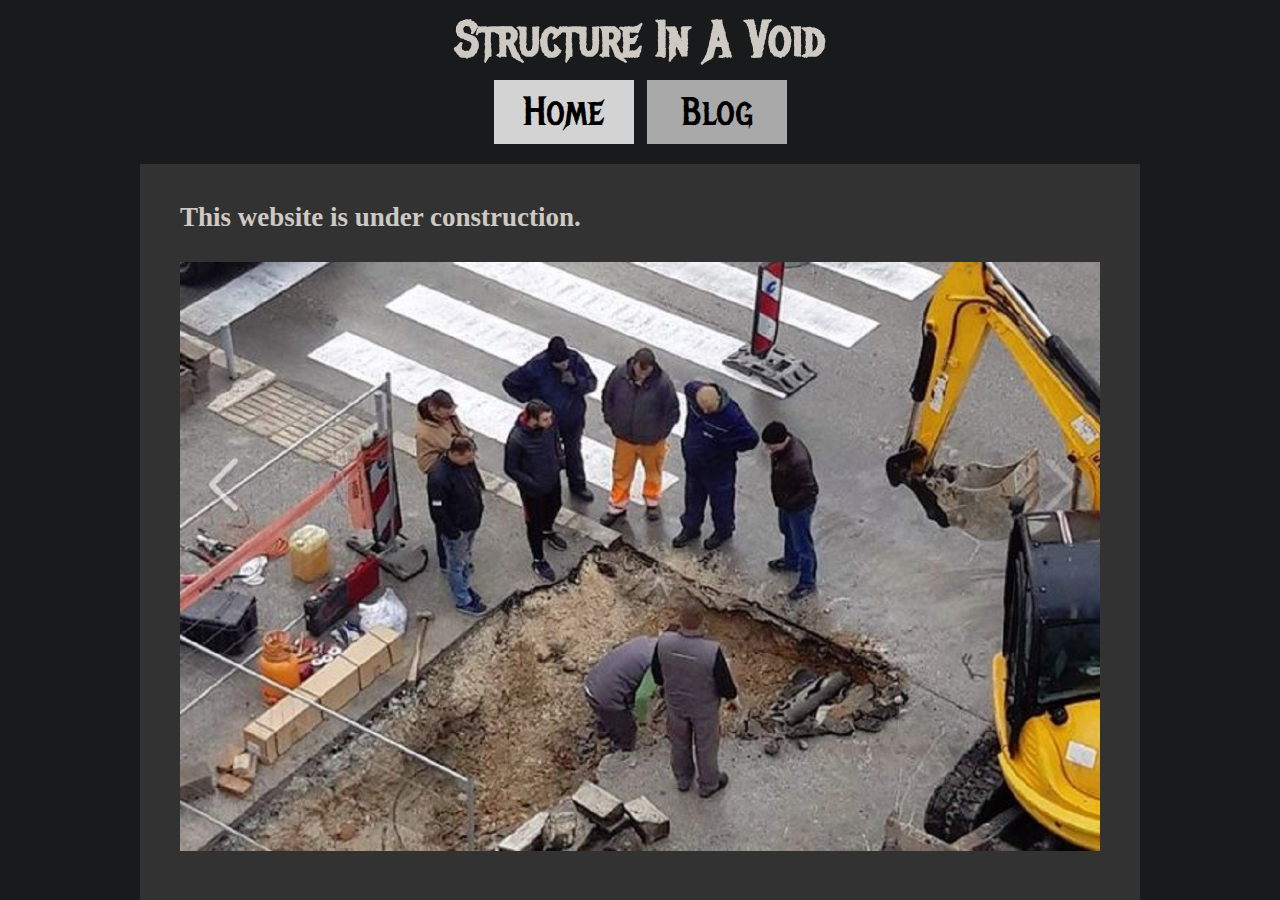
<file: index.html>
<!DOCTYPE html>
<html>
    <head>
        <title>Structure In A Void</title>
        <link rel="stylesheet" href="./style.css">
        <link rel="shortcut icon" href="./favicon.ico">
    </head>
    <body>
        <div class="center">
            <h1>Structure In A Void</h1>
        </div>
        <div class="navigation" class="center">
            <ul>
                <li><a class="active" href="#">Home</a></li>
                <li><a href="./blog/">Blog</a></li>
            </ul>
        </div>
        <div class="content">
            <h2>This website is under construction.</h2>
            <img class="picture" loading="lazy" src="./under-construction.jpeg"/>
        </div>
    </body>
</html>
</file>
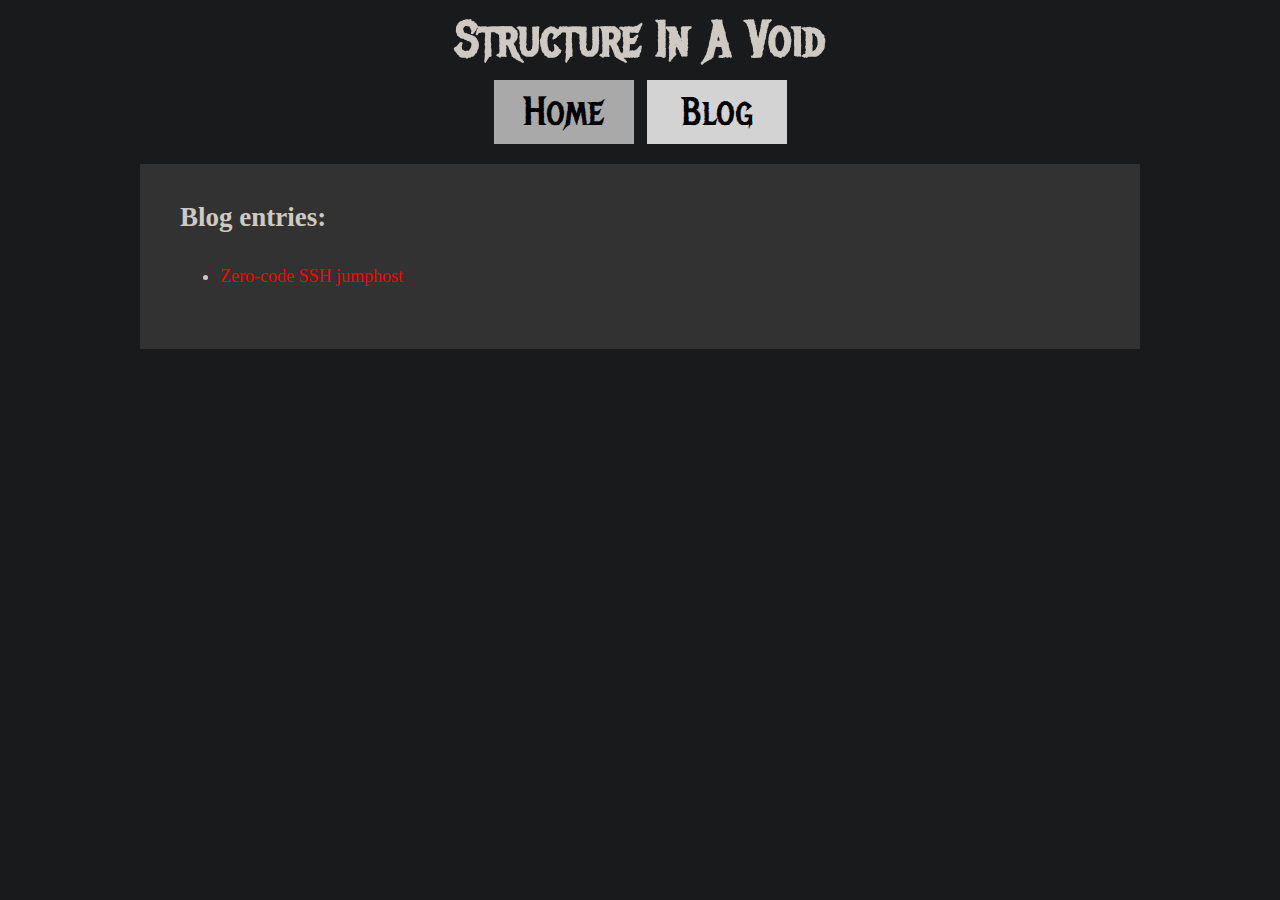
<file: blog/index.html>
<!DOCTYPE html>
<html>

<head>
    <title>Structure In A Void</title>
    <link rel="stylesheet" href="../style.css">
    <link rel="shortcut icon" href="../favicon.ico">
</head>

<body>
    <div class="center">
        <h1>Structure In A Void</h1>
    </div>
    <div class="navigation">
        <ul>
            <li><a href="../index.html">Home</a></li>
            <li><a class="active" href="#">Blog</a></li>
        </ul>
    </div>
    <div class="content">
        <h2>Blog entries:</h2>
        <ul>
            <!-- <li><a href="entries/01_oop_c.html">Object Oriented Programming in C</a></li> -->
            <li><a href="entries/zero_code_ssh_jumphost.html">Zero-code SSH jumphost</a></li>
        </ul>
    </div>
</body>

</html>
</file>
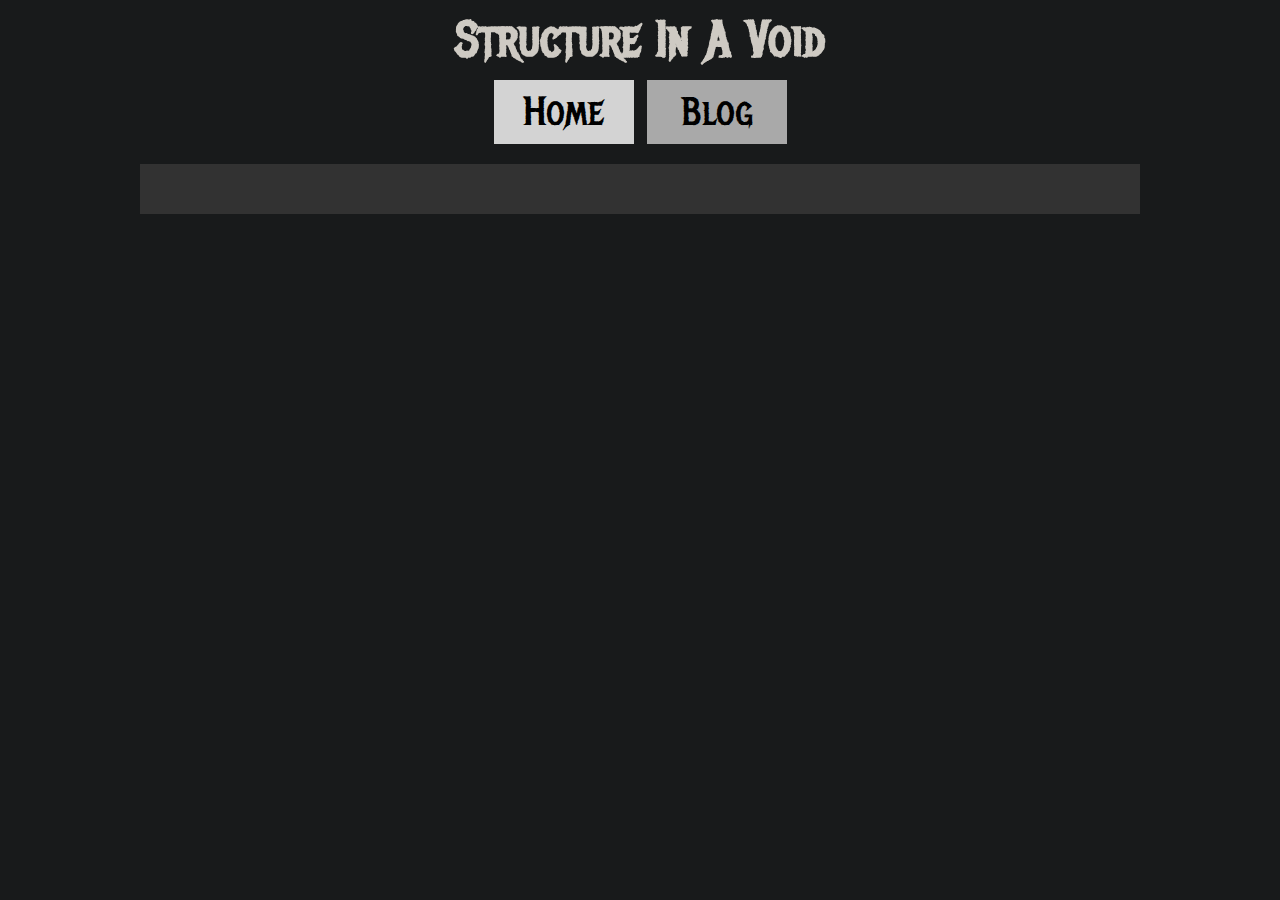
<file: template.html>
<!DOCTYPE html>
<html>
    <head>
        <title>Structure In A Void</title>
        <link rel="stylesheet" href="style.css">
        <link rel="shortcut icon" href="favicon.ico">
    </head>
    <body>
        <div class="center">
            <h1>Structure In A Void</h1>
        </div>
        <div class="navigation" class="center">
            <ul>
                <li><a class="active" href="index.html">Home</a></li>
                <li><a href="#">Blog</a></li>
            </ul> 
        </div>
        <div class="content">
        </div>
    </body>
</html>
</file>
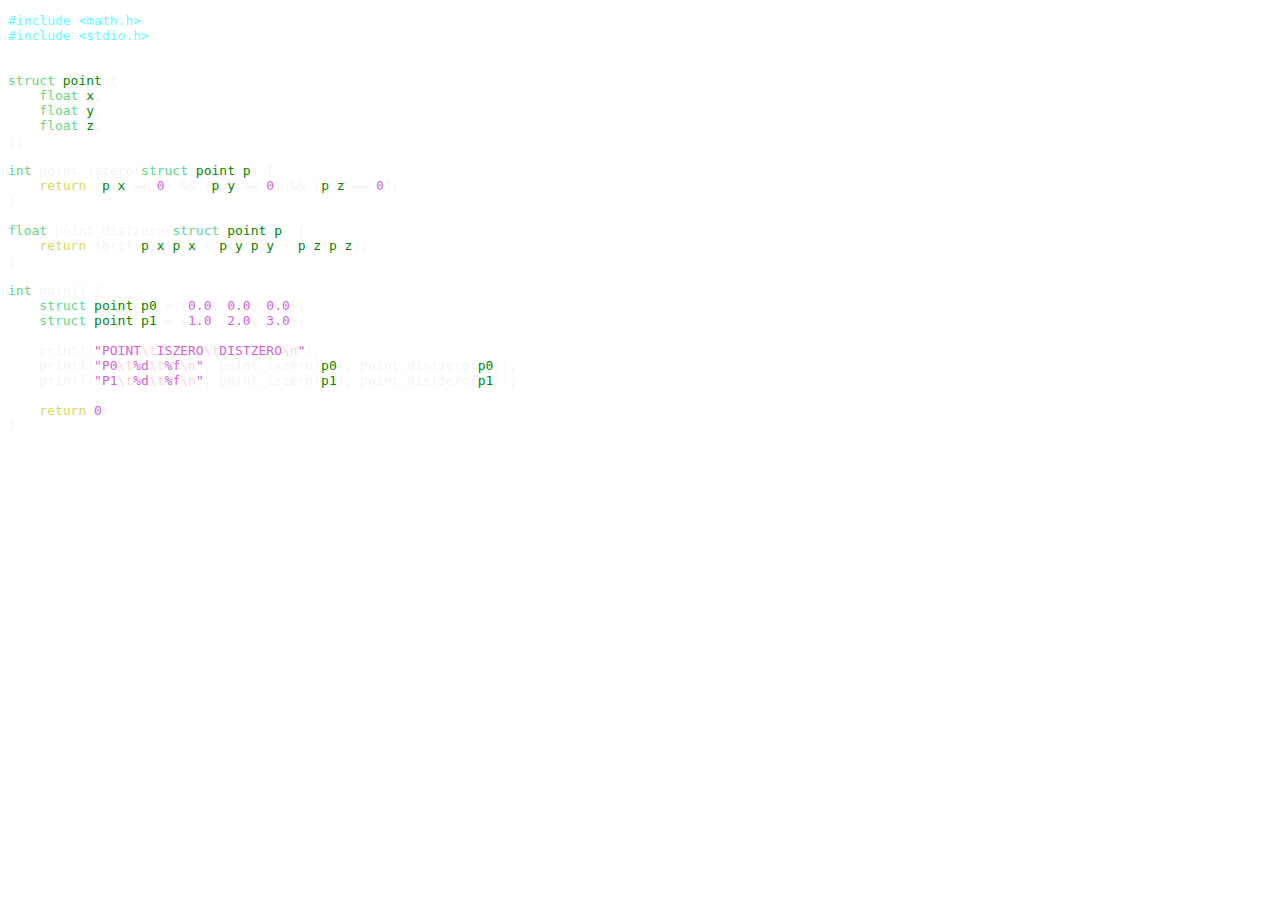
<file: src/encapsulation.html>
<?xml version="1.0" encoding="UTF-8" ?>
<!DOCTYPE html PUBLIC "-//W3C//DTD XHTML 1.0 Strict//EN" "http://www.w3.org/TR/xhtml1/DTD/xhtml1-strict.dtd">
<!-- This file was created with the aha Ansi HTML Adapter. https://github.com/theZiz/aha -->
<html xmlns="http://www.w3.org/1999/xhtml">
<head>
<meta http-equiv="Content-Type" content="application/xml+xhtml; charset=UTF-8" />
<title>stdin</title>
</head>
<body>
<pre>
<span style="color: rgb(0,135,0);"></span><span style="color: rgb(95,255,255);">#include &lt;math.h&gt;</span>
<span style="color: rgb(0,135,0);"></span><span style="color: rgb(95,255,255);">#include &lt;stdio.h&gt;</span>
<span style="color: rgb(0,135,0);"></span>
<span style="color: rgb(0,135,0);"></span>
<span style="color: rgb(0,135,0);"></span><span style="color: rgb(95,215,135);">struct</span> <span style="color: rgb(0,135,0);">point</span> <span style="filter: contrast(70%) brightness(190%);color:gray;">{</span>
<span style="color: rgb(0,135,0);"></span>    <span style="color: rgb(95,215,135);">float</span> <span style="color: rgb(0,135,0);">x</span><span style="filter: contrast(70%) brightness(190%);color:gray;">;</span>
<span style="color: rgb(0,135,0);"></span>    <span style="color: rgb(95,215,135);">float</span> <span style="color: rgb(0,135,0);">y</span><span style="filter: contrast(70%) brightness(190%);color:gray;">;</span>
<span style="color: rgb(0,135,0);"></span>    <span style="color: rgb(95,215,135);">float</span> <span style="color: rgb(0,135,0);">z</span><span style="filter: contrast(70%) brightness(190%);color:gray;">;</span>
<span style="color: rgb(0,135,0);"></span><span style="filter: contrast(70%) brightness(190%);color:gray;">};</span>
<span style="color: rgb(0,135,0);"></span>
<span style="color: rgb(0,135,0);"></span><span style="color: rgb(95,215,135);">int</span> <span style="color: rgb(0,135,0);"></span><span style="filter: contrast(70%) brightness(190%);color:gray;">point_iszero</span><span style="color: rgb(0,135,0);"></span><span style="filter: contrast(70%) brightness(190%);color:gray;">(</span><span style="color: rgb(0,135,0);"></span><span style="color: rgb(95,215,135);">struct</span> <span style="color: rgb(0,135,0);">point p</span><span style="filter: contrast(70%) brightness(190%);color:gray;">) {</span>
<span style="color: rgb(0,135,0);"></span>    <span style="color: rgb(215,215,95);">return</span> <span style="color: rgb(0,135,0);"></span><span style="filter: contrast(70%) brightness(190%);color:gray;">(</span><span style="color: rgb(0,135,0);">p</span><span style="filter: contrast(70%) brightness(190%);color:gray;">.</span><span style="color: rgb(0,135,0);">x</span> <span style="filter: contrast(70%) brightness(190%);color:gray;">==</span> <span style="color: rgb(0,135,0);"></span><span style="color: rgb(215,95,215);">0</span><span style="color: rgb(0,135,0);"></span><span style="filter: contrast(70%) brightness(190%);color:gray;">) &amp;&amp; (</span><span style="color: rgb(0,135,0);">p</span><span style="filter: contrast(70%) brightness(190%);color:gray;">.</span><span style="color: rgb(0,135,0);">y</span> <span style="filter: contrast(70%) brightness(190%);color:gray;">==</span> <span style="color: rgb(0,135,0);"></span><span style="color: rgb(215,95,215);">0</span><span style="color: rgb(0,135,0);"></span><span style="filter: contrast(70%) brightness(190%);color:gray;">) &amp;&amp; (</span><span style="color: rgb(0,135,0);">p</span><span style="filter: contrast(70%) brightness(190%);color:gray;">.</span><span style="color: rgb(0,135,0);">z</span> <span style="filter: contrast(70%) brightness(190%);color:gray;">==</span> <span style="color: rgb(0,135,0);"></span><span style="color: rgb(215,95,215);">0</span><span style="color: rgb(0,135,0);"></span><span style="filter: contrast(70%) brightness(190%);color:gray;">);</span>
<span style="color: rgb(0,135,0);"></span><span style="filter: contrast(70%) brightness(190%);color:gray;">}</span>
<span style="color: rgb(0,135,0);"></span>
<span style="color: rgb(0,135,0);"></span><span style="color: rgb(95,215,135);">float</span> <span style="color: rgb(0,135,0);"></span><span style="filter: contrast(70%) brightness(190%);color:gray;">point_distzero</span><span style="color: rgb(0,135,0);"></span><span style="filter: contrast(70%) brightness(190%);color:gray;">(</span><span style="color: rgb(0,135,0);"></span><span style="color: rgb(95,215,135);">struct</span> <span style="color: rgb(0,135,0);">point p</span><span style="filter: contrast(70%) brightness(190%);color:gray;">) {</span>
<span style="color: rgb(0,135,0);"></span>    <span style="color: rgb(215,215,95);">return</span> <span style="color: rgb(0,135,0);"></span><span style="filter: contrast(70%) brightness(190%);color:gray;">sqrtf</span><span style="color: rgb(0,135,0);"></span><span style="filter: contrast(70%) brightness(190%);color:gray;">(</span><span style="color: rgb(0,135,0);">p</span><span style="filter: contrast(70%) brightness(190%);color:gray;">.</span><span style="color: rgb(0,135,0);">x</span><span style="filter: contrast(70%) brightness(190%);color:gray;">*</span><span style="color: rgb(0,135,0);">p</span><span style="filter: contrast(70%) brightness(190%);color:gray;">.</span><span style="color: rgb(0,135,0);">x</span> <span style="filter: contrast(70%) brightness(190%);color:gray;">+</span> <span style="color: rgb(0,135,0);">p</span><span style="filter: contrast(70%) brightness(190%);color:gray;">.</span><span style="color: rgb(0,135,0);">y</span><span style="filter: contrast(70%) brightness(190%);color:gray;">*</span><span style="color: rgb(0,135,0);">p</span><span style="filter: contrast(70%) brightness(190%);color:gray;">.</span><span style="color: rgb(0,135,0);">y</span> <span style="filter: contrast(70%) brightness(190%);color:gray;">+</span> <span style="color: rgb(0,135,0);">p</span><span style="filter: contrast(70%) brightness(190%);color:gray;">.</span><span style="color: rgb(0,135,0);">z</span><span style="filter: contrast(70%) brightness(190%);color:gray;">*</span><span style="color: rgb(0,135,0);">p</span><span style="filter: contrast(70%) brightness(190%);color:gray;">.</span><span style="color: rgb(0,135,0);">z</span><span style="filter: contrast(70%) brightness(190%);color:gray;">);</span>
<span style="color: rgb(0,135,0);"></span><span style="filter: contrast(70%) brightness(190%);color:gray;">}</span>
<span style="color: rgb(0,135,0);"></span>
<span style="color: rgb(0,135,0);"></span><span style="color: rgb(95,215,135);">int</span> <span style="color: rgb(0,135,0);"></span><span style="filter: contrast(70%) brightness(190%);color:gray;">main</span><span style="color: rgb(0,135,0);"></span><span style="filter: contrast(70%) brightness(190%);color:gray;">() {</span>
<span style="color: rgb(0,135,0);"></span>    <span style="color: rgb(95,215,135);">struct</span> <span style="color: rgb(0,135,0);">point p0</span> <span style="filter: contrast(70%) brightness(190%);color:gray;">= {</span><span style="color: rgb(0,135,0);"></span><span style="color: rgb(215,95,215);">0.0</span><span style="color: rgb(0,135,0);"></span><span style="filter: contrast(70%) brightness(190%);color:gray;">,</span> <span style="color: rgb(0,135,0);"></span><span style="color: rgb(215,95,215);">0.0</span><span style="color: rgb(0,135,0);"></span><span style="filter: contrast(70%) brightness(190%);color:gray;">,</span> <span style="color: rgb(0,135,0);"></span><span style="color: rgb(215,95,215);">0.0</span><span style="color: rgb(0,135,0);"></span><span style="filter: contrast(70%) brightness(190%);color:gray;">};</span>
<span style="color: rgb(0,135,0);"></span>    <span style="color: rgb(95,215,135);">struct</span> <span style="color: rgb(0,135,0);">point p1</span> <span style="filter: contrast(70%) brightness(190%);color:gray;">= {</span><span style="color: rgb(0,135,0);"></span><span style="color: rgb(215,95,215);">1.0</span><span style="color: rgb(0,135,0);"></span><span style="filter: contrast(70%) brightness(190%);color:gray;">,</span> <span style="color: rgb(0,135,0);"></span><span style="color: rgb(215,95,215);">2.0</span><span style="color: rgb(0,135,0);"></span><span style="filter: contrast(70%) brightness(190%);color:gray;">,</span> <span style="color: rgb(0,135,0);"></span><span style="color: rgb(215,95,215);">3.0</span><span style="color: rgb(0,135,0);"></span><span style="filter: contrast(70%) brightness(190%);color:gray;">};</span>
<span style="color: rgb(0,135,0);"></span>
<span style="color: rgb(0,135,0);"></span>    <span style="filter: contrast(70%) brightness(190%);color:gray;">printf</span><span style="color: rgb(0,135,0);"></span><span style="filter: contrast(70%) brightness(190%);color:gray;">(</span><span style="color: rgb(0,135,0);"></span><span style="color: rgb(215,95,215);">&quot;POINT</span><span style="color: rgb(255,215,215);">\t</span><span style="color: rgb(215,95,215);">ISZERO</span><span style="color: rgb(255,215,215);">\t</span><span style="color: rgb(215,95,215);">DISTZERO</span><span style="color: rgb(255,215,215);">\n</span><span style="color: rgb(215,95,215);">&quot;</span><span style="color: rgb(0,135,0);"></span><span style="filter: contrast(70%) brightness(190%);color:gray;">);</span>
<span style="color: rgb(0,135,0);"></span>    <span style="filter: contrast(70%) brightness(190%);color:gray;">printf</span><span style="color: rgb(0,135,0);"></span><span style="filter: contrast(70%) brightness(190%);color:gray;">(</span><span style="color: rgb(0,135,0);"></span><span style="color: rgb(215,95,215);">&quot;P0</span><span style="color: rgb(255,215,215);">\t</span><span style="color: rgb(215,95,215);">%d</span><span style="color: rgb(255,215,215);">\t</span><span style="color: rgb(215,95,215);">%f</span><span style="color: rgb(255,215,215);">\n</span><span style="color: rgb(215,95,215);">&quot;</span><span style="color: rgb(0,135,0);"></span><span style="filter: contrast(70%) brightness(190%);color:gray;">,</span> <span style="color: rgb(0,135,0);"></span><span style="filter: contrast(70%) brightness(190%);color:gray;">point_iszero</span><span style="color: rgb(0,135,0);"></span><span style="filter: contrast(70%) brightness(190%);color:gray;">(</span><span style="color: rgb(0,135,0);">p0</span><span style="filter: contrast(70%) brightness(190%);color:gray;">),</span> <span style="color: rgb(0,135,0);"></span><span style="filter: contrast(70%) brightness(190%);color:gray;">point_distzero</span><span style="color: rgb(0,135,0);"></span><span style="filter: contrast(70%) brightness(190%);color:gray;">(</span><span style="color: rgb(0,135,0);">p0</span><span style="filter: contrast(70%) brightness(190%);color:gray;">));</span>
<span style="color: rgb(0,135,0);"></span>    <span style="filter: contrast(70%) brightness(190%);color:gray;">printf</span><span style="color: rgb(0,135,0);"></span><span style="filter: contrast(70%) brightness(190%);color:gray;">(</span><span style="color: rgb(0,135,0);"></span><span style="color: rgb(215,95,215);">&quot;P1</span><span style="color: rgb(255,215,215);">\t</span><span style="color: rgb(215,95,215);">%d</span><span style="color: rgb(255,215,215);">\t</span><span style="color: rgb(215,95,215);">%f</span><span style="color: rgb(255,215,215);">\n</span><span style="color: rgb(215,95,215);">&quot;</span><span style="color: rgb(0,135,0);"></span><span style="filter: contrast(70%) brightness(190%);color:gray;">,</span> <span style="color: rgb(0,135,0);"></span><span style="filter: contrast(70%) brightness(190%);color:gray;">point_iszero</span><span style="color: rgb(0,135,0);"></span><span style="filter: contrast(70%) brightness(190%);color:gray;">(</span><span style="color: rgb(0,135,0);">p1</span><span style="filter: contrast(70%) brightness(190%);color:gray;">),</span> <span style="color: rgb(0,135,0);"></span><span style="filter: contrast(70%) brightness(190%);color:gray;">point_distzero</span><span style="color: rgb(0,135,0);"></span><span style="filter: contrast(70%) brightness(190%);color:gray;">(</span><span style="color: rgb(0,135,0);">p1</span><span style="filter: contrast(70%) brightness(190%);color:gray;">));</span>
<span style="color: rgb(0,135,0);"></span>
<span style="color: rgb(0,135,0);"></span>    <span style="color: rgb(215,215,95);">return</span> <span style="color: rgb(0,135,0);"></span><span style="color: rgb(215,95,215);">0</span><span style="color: rgb(0,135,0);"></span><span style="filter: contrast(70%) brightness(190%);color:gray;">;</span>
<span style="color: rgb(0,135,0);"></span><span style="filter: contrast(70%) brightness(190%);color:gray;">}</span><span style="color: rgb(0,135,0);"></span>
</pre>
</body>
</html>
</file>
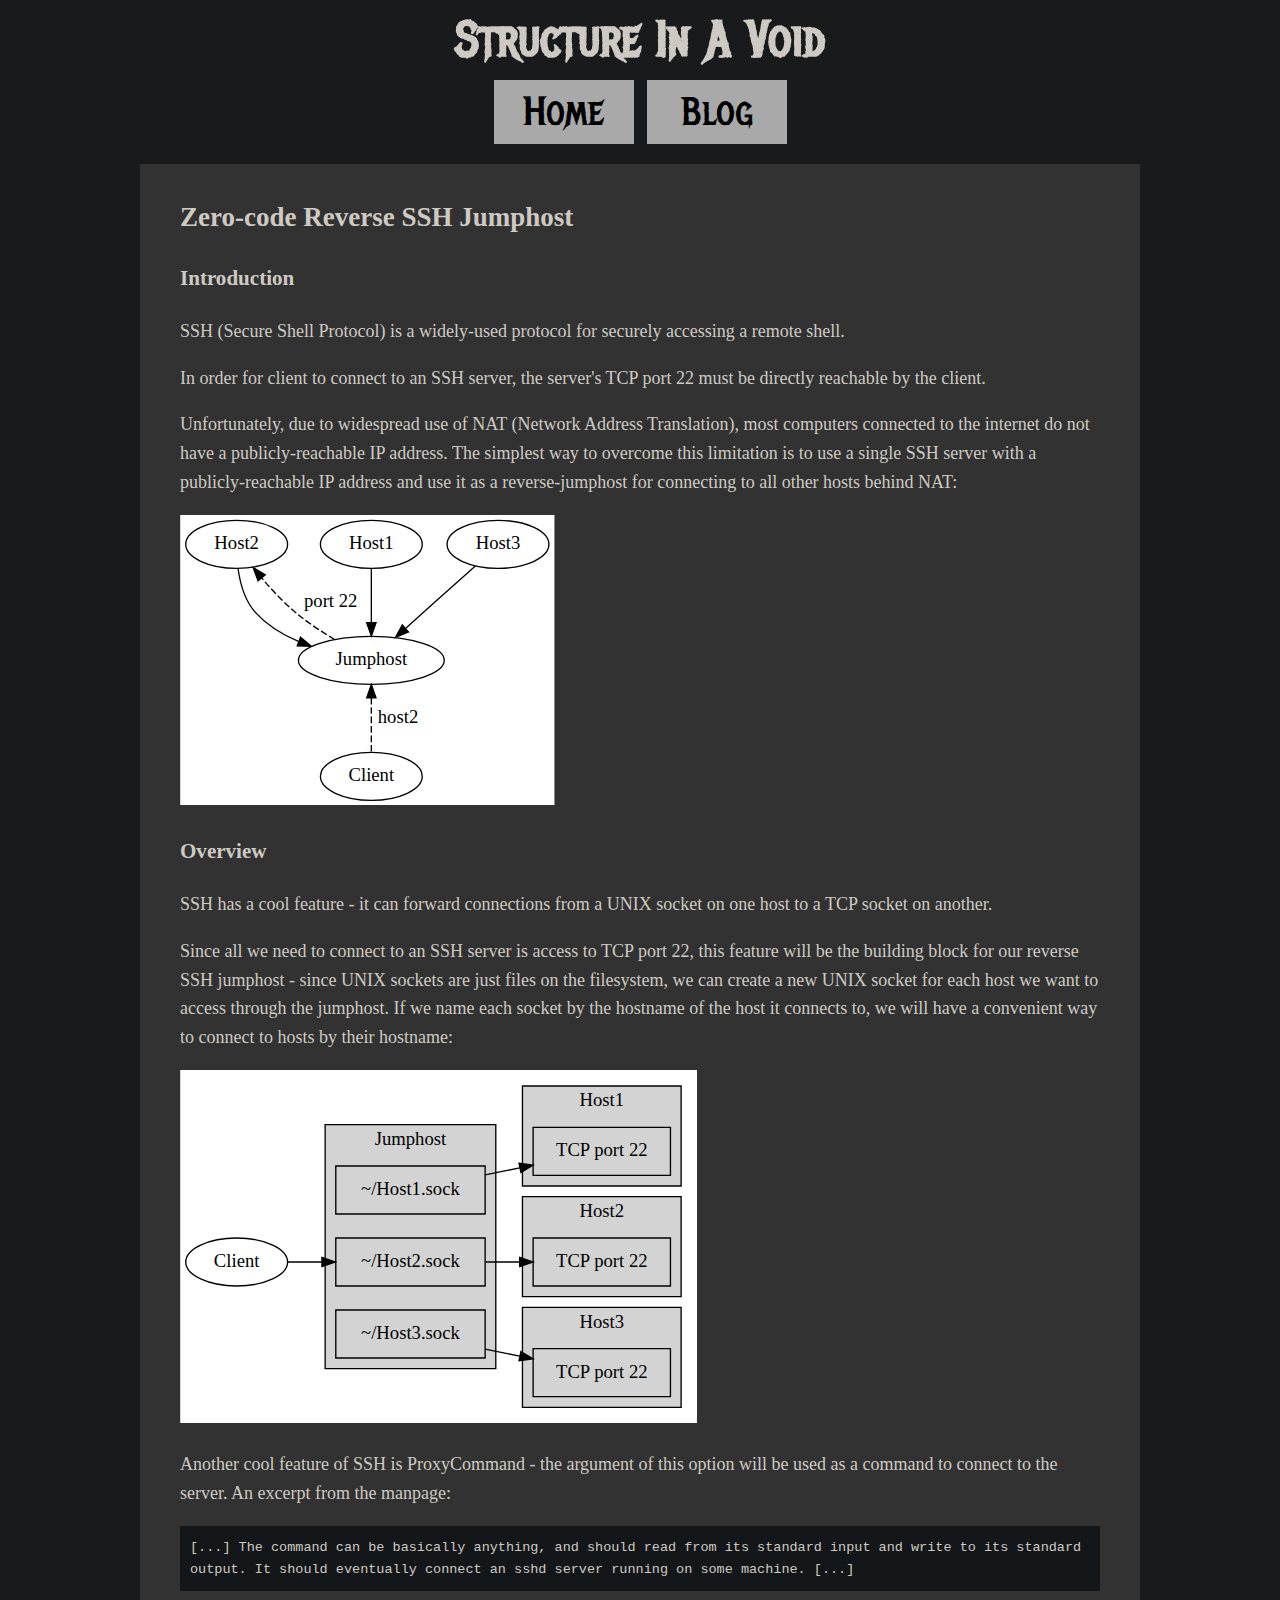
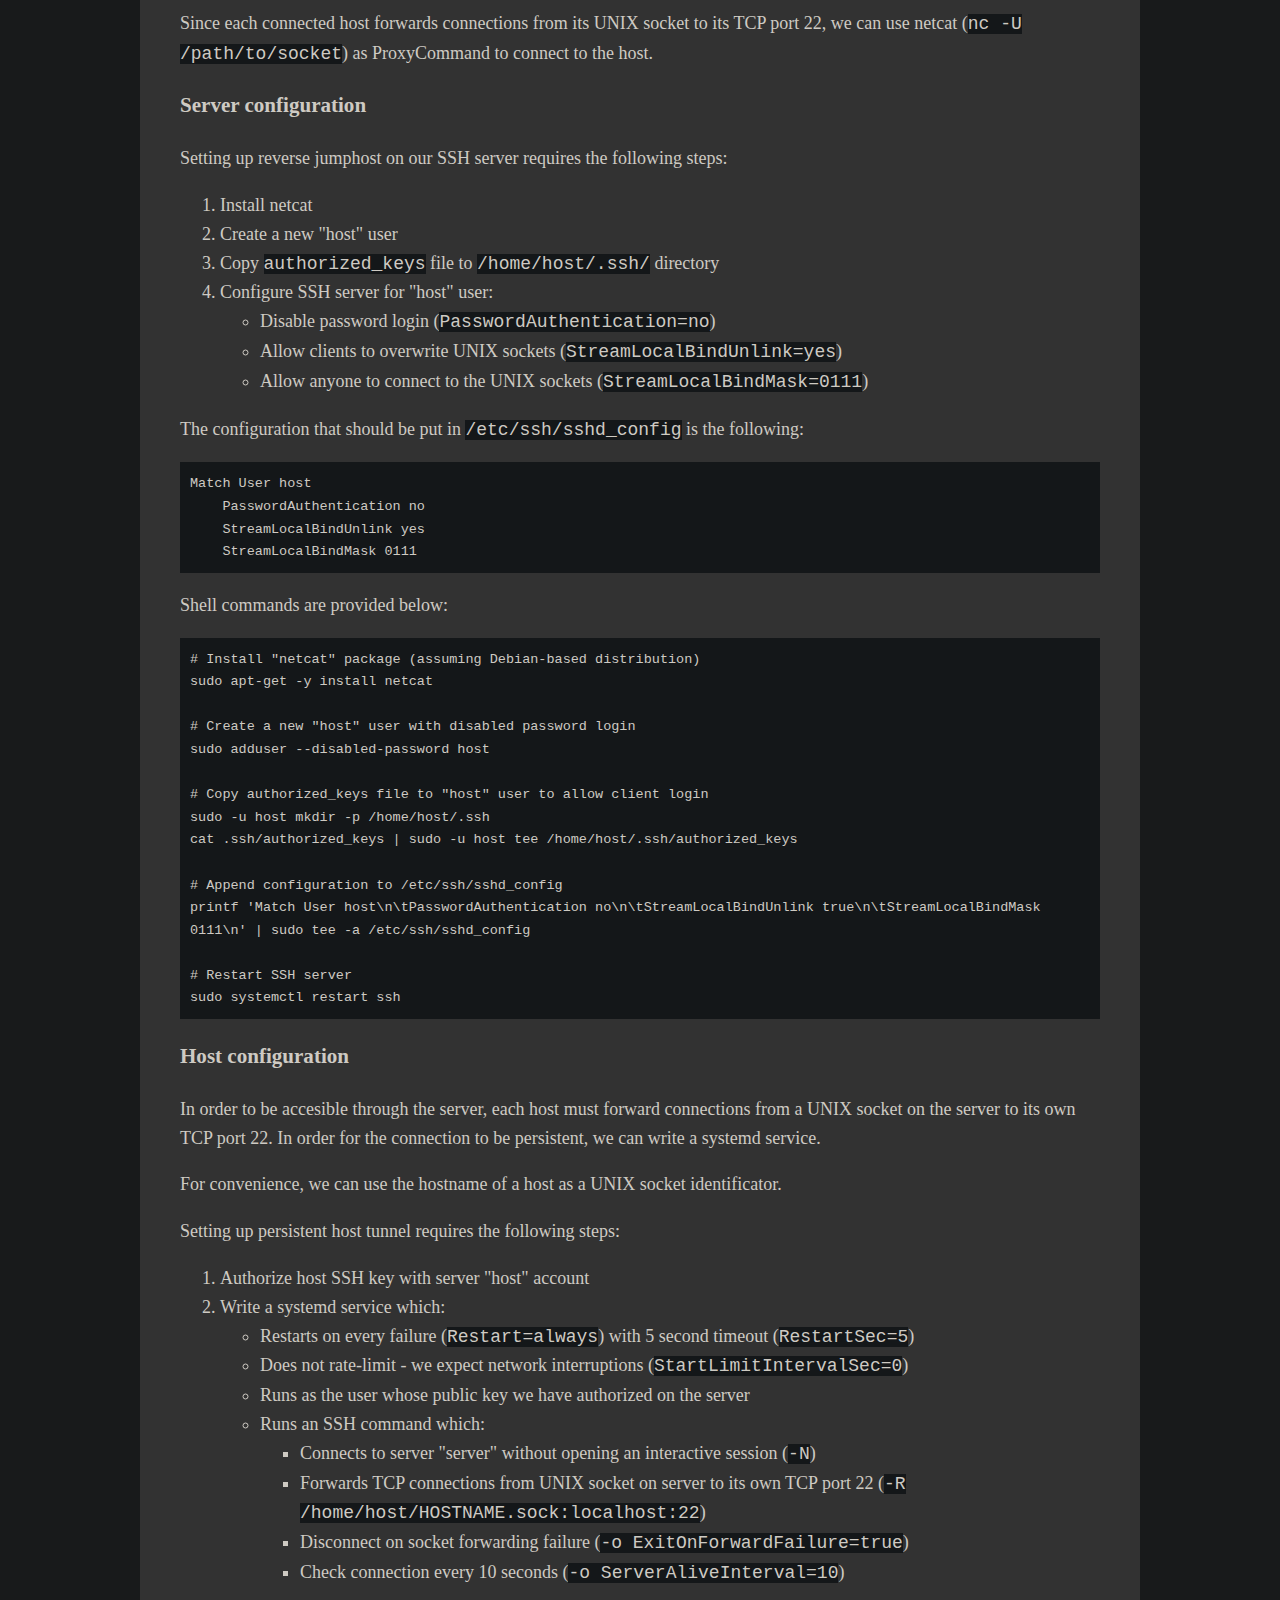
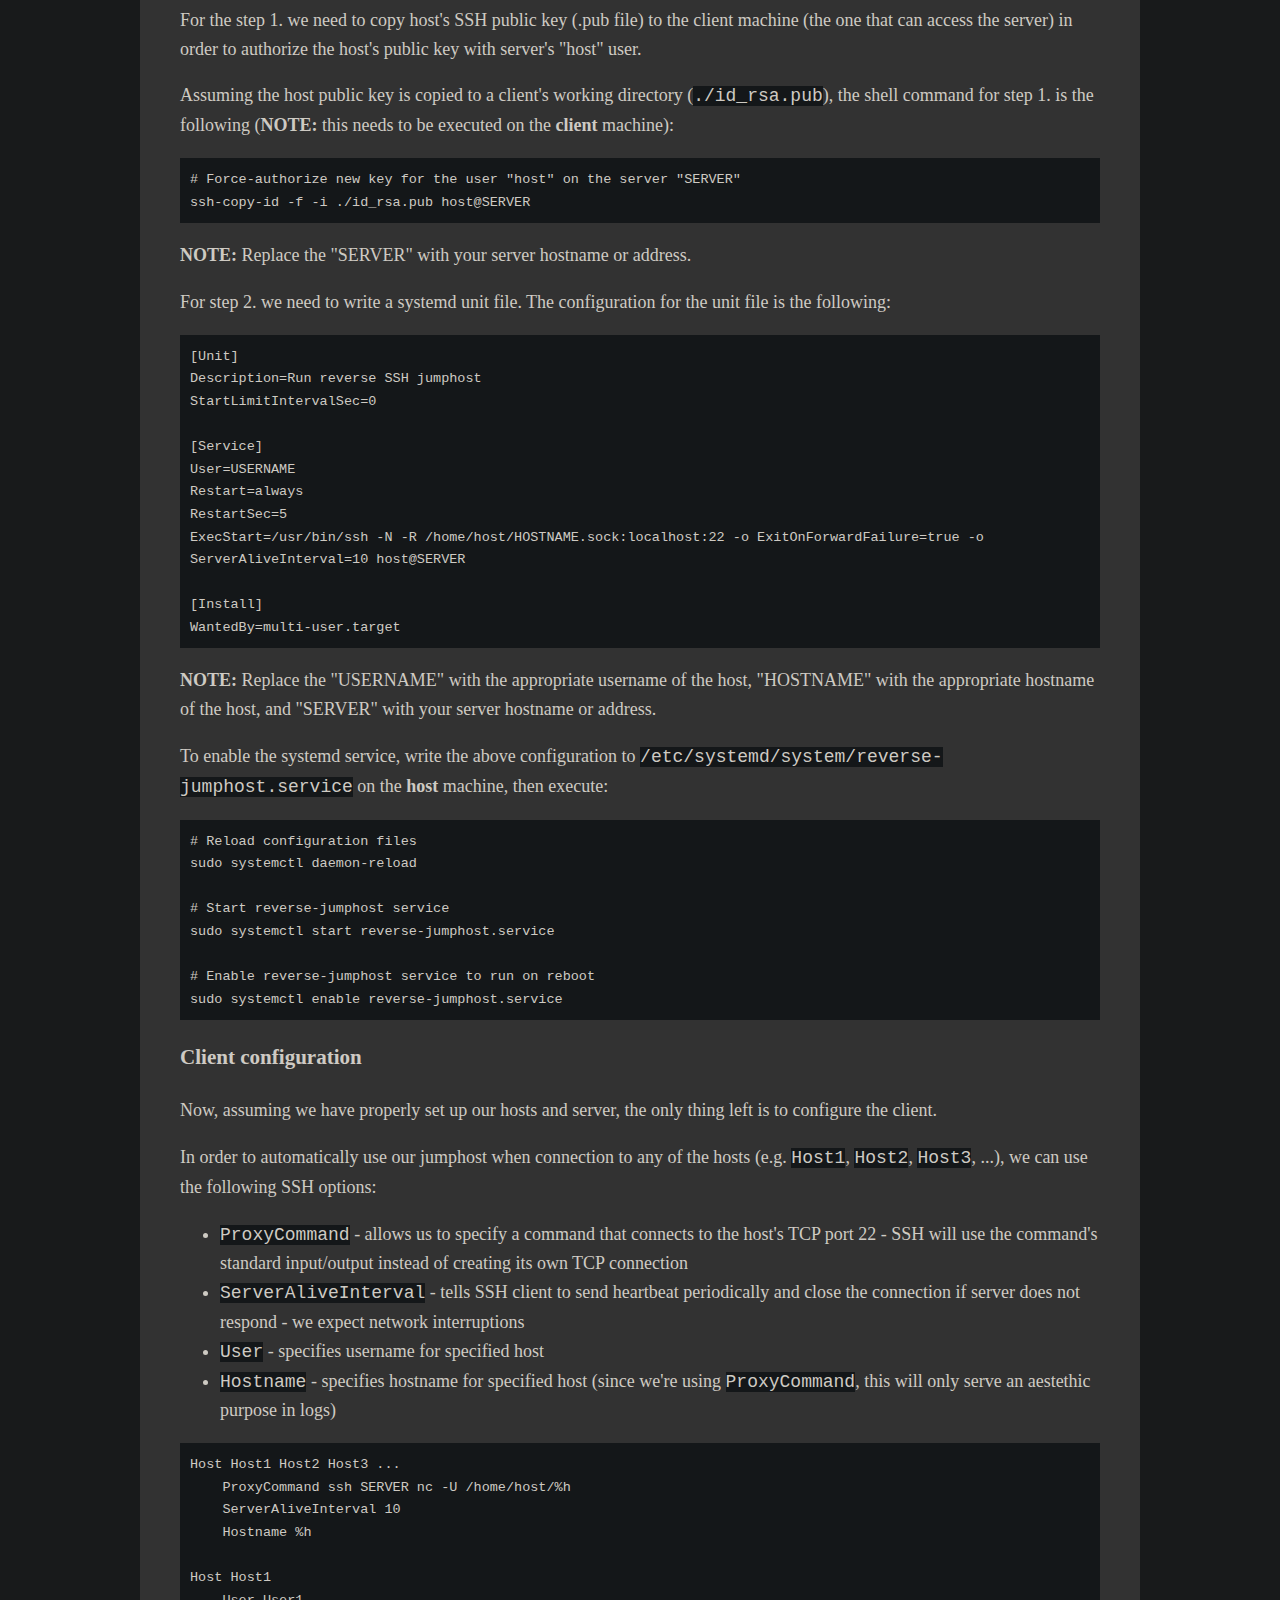
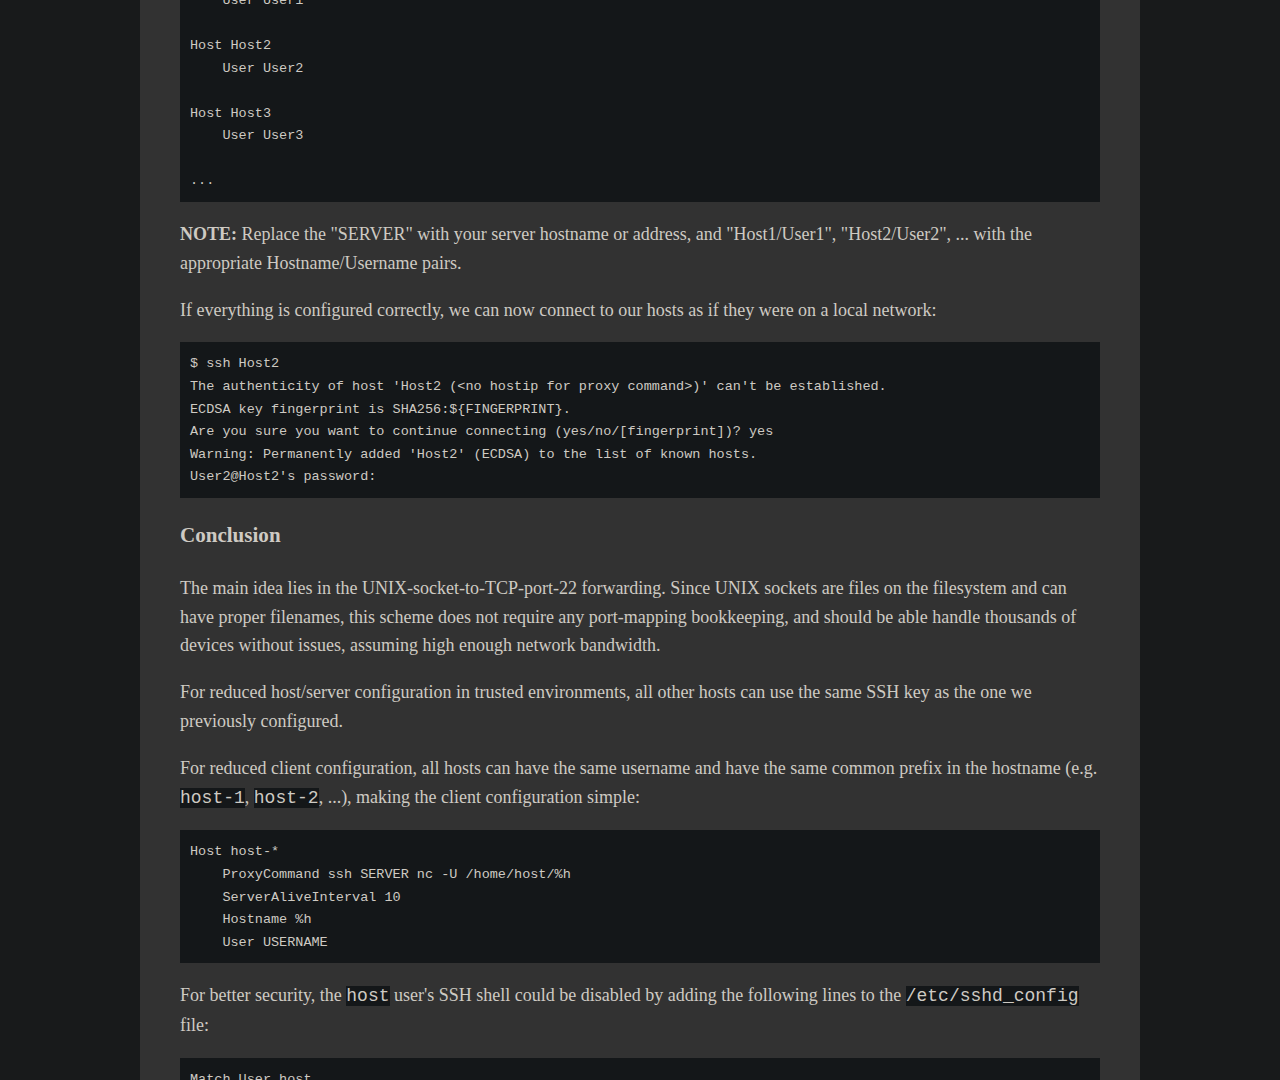
<file: blog/entries/zero_code_ssh_jumphost.html>
<!DOCTYPE html>
<html>

<head>
    <title>Structure In A Void</title>
    <link rel="stylesheet" href="../../style.css">
    <link rel="shortcut icon" href="../../favicon.ico">
</head>

<body>
    <div class="center">
        <h1>Structure In A Void</h1>
    </div>
    <div class="navigation">
        <ul>
            <li><a href="../../index.html">Home</a></li>
            <li><a href="../index.html">Blog</a></li>
        </ul>
    </div>
    <div class="content">
        <h2>Zero-code Reverse SSH Jumphost</h2>
        <!--
            Q:  What am I trying to communicate?
            A:  I'm trying to show people how to create a zero-code SSH jumphost and
                explain its usefulness.

            Q:  What is an reverse SSH jumphost?
            A:  Reverse SSH jumphost is a server from which we connect 

            Q:  How to create zero-code SSH jumphost?
            A:  - obtain server with public IP address
                - create user
                - create key
                - disable shell for user in sshd_config
                - enable socket overwriting in sshd_config
                - set server-alive-interval and disconnect-on-forward-failure
                - write systemd unit file for client devices and set hostnames
                - connect to client devices
        -->
        <h3>Introduction</h3>
        <p>
            SSH (Secure Shell Protocol) is a widely-used protocol for securely accessing a remote shell.
        </p>
        <p>
            In order for client to connect to an SSH server, the server's TCP port 22 must be directly reachable by the
            client.
        </p>
        <p>
            Unfortunately, due to widespread use of NAT (Network Address Translation), most computers connected to the
            internet do not have a publicly-reachable IP address. The simplest way to overcome this limitation is to use
            a single SSH server with a publicly-reachable IP address and use it as a reverse-jumphost for connecting to
            all other hosts behind NAT: </p>
        <svg width="281pt" height="218pt" viewBox="0.00 0.00 280.69 218.00" xmlns="http://www.w3.org/2000/svg"
            xmlns:xlink="http://www.w3.org/1999/xlink" style="padding: auto;">
            <g id="graph0" class="graph" transform="scale(1 1) rotate(0) translate(4 214)">
                <title>Jumphost</title>
                <polygon fill="white" stroke="transparent" points="-4,4 -4,-214 276.69,-214 276.69,4 -4,4" />
                <!-- Jumphost -->
                <g id="node1" class="node">
                    <title>Jumphost</title>
                    <ellipse fill="none" stroke="black" cx="139.35" cy="-105" rx="54.69" ry="18" />
                    <text text-anchor="middle" x="139.35" y="-101.3" font-family="Times,serif"
                        font-size="14.00">Jumphost</text>
                </g>
                <!-- Client -->
                <g id="node2" class="node">
                    <title>Client</title>
                    <ellipse fill="none" stroke="black" cx="139.35" cy="-18" rx="38.19" ry="18" />
                    <text text-anchor="middle" x="139.35" y="-14.3" font-family="Times,serif"
                        font-size="14.00">Client</text>
                </g>
                <!-- Jumphost -> Client -->
                <g id="edge4" class="edge">
                    <title>Jumphost -> Client</title>
                    <path fill="none" stroke="black" stroke-dasharray="5,2"
                        d="M139.35,-76.73C139.35,-63.42 139.35,-47.81 139.35,-36.18" />
                    <polygon fill="black" stroke="black" points="135.85,-76.8 139.35,-86.8 142.85,-76.8 135.85,-76.8" />
                    <text text-anchor="middle" x="159.35" y="-57.8" font-family="Times,serif"
                        font-size="14.00">host2</text>
                </g>
                <!-- Host2 -->
                <g id="node4" class="node">
                    <title>Host2</title>
                    <ellipse fill="none" stroke="black" cx="38.35" cy="-192" rx="38.19" ry="18" />
                    <text text-anchor="middle" x="38.35" y="-188.3" font-family="Times,serif"
                        font-size="14.00">Host2</text>
                </g>
                <!-- Jumphost -> Host2 -->
                <g id="edge5" class="edge">
                    <title>Jumphost -> Host2</title>
                    <path fill="none" stroke="black" stroke-dasharray="5,2"
                        d="M111.83,-120.65C102.08,-126.4 91.32,-133.45 82.35,-141 73.37,-148.56 64.59,-157.99 57.26,-166.62" />
                    <polygon fill="black" stroke="black"
                        points="54.38,-164.61 50.73,-174.56 59.78,-169.06 54.38,-164.61" />
                    <text text-anchor="middle" x="108.85" y="-144.8" font-family="Times,serif" font-size="14.00">port
                        22</text>
                </g>
                <!-- Host1 -->
                <g id="node3" class="node">
                    <title>Host1</title>
                    <ellipse fill="none" stroke="black" cx="139.35" cy="-192" rx="38.19" ry="18" />
                    <text text-anchor="middle" x="139.35" y="-188.3" font-family="Times,serif"
                        font-size="14.00">Host1</text>
                </g>
                <!-- Host1 -> Jumphost -->
                <g id="edge1" class="edge">
                    <title>Host1 -> Jumphost</title>
                    <path fill="none" stroke="black" d="M139.35,-173.8C139.35,-162.16 139.35,-146.55 139.35,-133.24" />
                    <polygon fill="black" stroke="black"
                        points="142.85,-133.18 139.35,-123.18 135.85,-133.18 142.85,-133.18" />
                </g>
                <!-- Host2 -> Jumphost -->
                <g id="edge2" class="edge">
                    <title>Host2 -> Jumphost</title>
                    <path fill="none" stroke="black"
                        d="M39.36,-173.89C40.83,-163.27 44.29,-150 52.35,-141 61.01,-131.34 72.7,-124.3 84.71,-119.19" />
                    <polygon fill="black" stroke="black"
                        points="86.27,-122.34 94.36,-115.49 83.77,-115.8 86.27,-122.34" />
                </g>
                <!-- Host3 -->
                <g id="node5" class="node">
                    <title>Host3</title>
                    <ellipse fill="none" stroke="black" cx="234.35" cy="-192" rx="38.19" ry="18" />
                    <text text-anchor="middle" x="234.35" y="-188.3" font-family="Times,serif"
                        font-size="14.00">Host3</text>
                </g>
                <!-- Host3 -> Jumphost -->
                <g id="edge3" class="edge">
                    <title>Host3 -> Jumphost</title>
                    <path fill="none" stroke="black" d="M217.36,-175.8C202.87,-162.84 181.8,-143.99 165.21,-129.14" />
                    <polygon fill="black" stroke="black"
                        points="167.26,-126.28 157.48,-122.22 162.6,-131.5 167.26,-126.28" />
                </g>
            </g>
        </svg>
        <h3>Overview</h3>
        <p>
            SSH has a cool feature - it can forward connections from a UNIX socket on one host to a TCP socket on
            another.
        </p>
        <p>
            Since all we need to connect to an SSH server is access to TCP port 22, this feature will be the building
            block for our reverse SSH jumphost - since UNIX sockets are just files on the filesystem, we can create a
            new UNIX socket for each host we want to access through the jumphost. If we name each socket by the hostname
            of the host it connects to, we will have a convenient way to connect to hosts by their hostname:
        </p>
        <svg width="388pt" height="265pt" viewBox="0.00 0.00 387.69 265.00" xmlns="http://www.w3.org/2000/svg"
            xmlns:xlink="http://www.w3.org/1999/xlink">
            <g id="graph0" class="graph" transform="scale(1 1) rotate(0) translate(4 261)">
                <title>jumphost_detailed</title>
                <polygon fill="white" stroke="transparent" points="-4,4 -4,-261 383.69,-261 383.69,4 -4,4" />
                <g id="clust1" class="cluster">
                    <title>cluster_host_1</title>
                    <polygon fill="lightgrey" stroke="black"
                        points="252.69,-174 252.69,-249 371.69,-249 371.69,-174 252.69,-174" />
                    <text text-anchor="middle" x="312.19" y="-233.8" font-family="Times,serif"
                        font-size="14.00">Host1</text>
                </g>
                <g id="clust2" class="cluster">
                    <title>cluster_host_2</title>
                    <polygon fill="lightgrey" stroke="black"
                        points="252.69,-91 252.69,-166 371.69,-166 371.69,-91 252.69,-91" />
                    <text text-anchor="middle" x="312.19" y="-150.8" font-family="Times,serif"
                        font-size="14.00">Host2</text>
                </g>
                <g id="clust3" class="cluster">
                    <title>cluster_host_3</title>
                    <polygon fill="lightgrey" stroke="black"
                        points="252.69,-8 252.69,-83 371.69,-83 371.69,-8 252.69,-8" />
                    <text text-anchor="middle" x="312.19" y="-67.8" font-family="Times,serif"
                        font-size="14.00">Host3</text>
                </g>
                <g id="clust4" class="cluster">
                    <title>cluster_jumphost</title>
                    <polygon fill="lightgrey" stroke="black"
                        points="104.69,-37 104.69,-220 232.69,-220 232.69,-37 104.69,-37" />
                    <text text-anchor="middle" x="168.69" y="-204.8" font-family="Times,serif"
                        font-size="14.00">Jumphost</text>
                </g>
                <!-- Host1_Port22 -->
                <g id="node1" class="node">
                    <title>Host1_Port22</title>
                    <polygon fill="none" stroke="black"
                        points="363.69,-218 260.69,-218 260.69,-182 363.69,-182 363.69,-218" />
                    <text text-anchor="middle" x="312.19" y="-196.3" font-family="Times,serif" font-size="14.00">TCP
                        port 22</text>
                </g>
                <!-- Host2_Port22 -->
                <g id="node2" class="node">
                    <title>Host2_Port22</title>
                    <polygon fill="none" stroke="black"
                        points="363.69,-135 260.69,-135 260.69,-99 363.69,-99 363.69,-135" />
                    <text text-anchor="middle" x="312.19" y="-113.3" font-family="Times,serif" font-size="14.00">TCP
                        port 22</text>
                </g>
                <!-- Host3_Port22 -->
                <g id="node3" class="node">
                    <title>Host3_Port22</title>
                    <polygon fill="none" stroke="black"
                        points="363.69,-52 260.69,-52 260.69,-16 363.69,-16 363.69,-52" />
                    <text text-anchor="middle" x="312.19" y="-30.3" font-family="Times,serif" font-size="14.00">TCP port
                        22</text>
                </g>
                <!-- Host1_UnixSocket -->
                <g id="node4" class="node">
                    <title>Host1_UnixSocket</title>
                    <polygon fill="none" stroke="black"
                        points="224.69,-189 112.69,-189 112.69,-153 224.69,-153 224.69,-189" />
                    <text text-anchor="middle" x="168.69" y="-167.3" font-family="Times,serif"
                        font-size="14.00">~/Host1.sock</text>
                </g>
                <!-- Host1_UnixSocket -> Host1_Port22 -->
                <g id="edge1" class="edge">
                    <title>Host1_UnixSocket -> Host1_Port22</title>
                    <path fill="none" stroke="black" d="M224.81,-182.3C233.28,-184.03 242.08,-185.83 250.66,-187.59" />
                    <polygon fill="black" stroke="black"
                        points="250.12,-191.06 260.62,-189.64 251.53,-184.2 250.12,-191.06" />
                </g>
                <!-- Host2_UnixSocket -->
                <g id="node5" class="node">
                    <title>Host2_UnixSocket</title>
                    <polygon fill="none" stroke="black"
                        points="224.69,-135 112.69,-135 112.69,-99 224.69,-99 224.69,-135" />
                    <text text-anchor="middle" x="168.69" y="-113.3" font-family="Times,serif"
                        font-size="14.00">~/Host2.sock</text>
                </g>
                <!-- Host2_UnixSocket -> Host2_Port22 -->
                <g id="edge2" class="edge">
                    <title>Host2_UnixSocket -> Host2_Port22</title>
                    <path fill="none" stroke="black" d="M224.81,-117C233.19,-117 241.89,-117 250.38,-117" />
                    <polygon fill="black" stroke="black"
                        points="250.62,-120.5 260.62,-117 250.62,-113.5 250.62,-120.5" />
                </g>
                <!-- Host3_UnixSocket -->
                <g id="node6" class="node">
                    <title>Host3_UnixSocket</title>
                    <polygon fill="none" stroke="black"
                        points="224.69,-81 112.69,-81 112.69,-45 224.69,-45 224.69,-81" />
                    <text text-anchor="middle" x="168.69" y="-59.3" font-family="Times,serif"
                        font-size="14.00">~/Host3.sock</text>
                </g>
                <!-- Host3_UnixSocket -> Host3_Port22 -->
                <g id="edge3" class="edge">
                    <title>Host3_UnixSocket -> Host3_Port22</title>
                    <path fill="none" stroke="black" d="M224.81,-51.7C233.28,-49.97 242.08,-48.17 250.66,-46.41" />
                    <polygon fill="black" stroke="black"
                        points="251.53,-49.8 260.62,-44.36 250.12,-42.94 251.53,-49.8" />
                </g>
                <!-- Client -->
                <g id="node7" class="node">
                    <title>Client</title>
                    <ellipse fill="none" stroke="black" cx="38.35" cy="-117" rx="38.19" ry="18" />
                    <text text-anchor="middle" x="38.35" y="-113.3" font-family="Times,serif"
                        font-size="14.00">Client</text>
                </g>
                <!-- Client -> Host2_UnixSocket -->
                <g id="edge4" class="edge">
                    <title>Client -> Host2_UnixSocket</title>
                    <path fill="none" stroke="black" d="M76.81,-117C84.79,-117 93.44,-117 102.12,-117" />
                    <polygon fill="black" stroke="black"
                        points="102.29,-120.5 112.29,-117 102.29,-113.5 102.29,-120.5" />
                </g>
            </g>
        </svg>
        <p>
            Another cool feature of SSH is ProxyCommand - the argument of this option will be used as a command to
            connect to the server. An excerpt from the manpage:
        </p>
        <p class="code">
            <code>
                [...] The command can be basically anything, and should read from its standard input and write to its
                standard output. It should eventually connect an sshd server running on some machine. [...]<br>
            </code>
        </p>
        <p>
            Since each connected host forwards connections from its UNIX socket to its TCP port 22, we can use
            netcat (<code>nc -U /path/to/socket</code>) as ProxyCommand to connect to the host.
        </p>
        <h3>Server configuration</h3>
        <p>
            Setting up reverse jumphost on our SSH server requires the following steps:
        </p>
        <ol>
            <li>Install netcat</li>
            <li>Create a new "host" user</li>
            <li>Copy <code>authorized_keys</code> file to <code>/home/host/.ssh/</code> directory</li>
            <li>Configure SSH server for "host" user:
                <ul>
                    <li>Disable password login (<code>PasswordAuthentication=no</code>)</li>
                    <li>Allow clients to overwrite UNIX sockets (<code>StreamLocalBindUnlink=yes</code>)</li>
                    <li>Allow anyone to connect to the UNIX sockets (<code>StreamLocalBindMask=0111</code>)</li>
                </ul>
            </li>
        </ol>
        <p>
            The configuration that should be put in <code>/etc/ssh/sshd_config</code> is the following:
        </p>
        <p class="code">
            <code>
                Match User host<br>
                &nbsp;&nbsp;&nbsp;&nbsp;PasswordAuthentication no<br>
                &nbsp;&nbsp;&nbsp;&nbsp;StreamLocalBindUnlink yes<br>
                &nbsp;&nbsp;&nbsp;&nbsp;StreamLocalBindMask 0111<br>
            </code>
        </p>
        <p>
            Shell commands are provided below:
        </p>
        <p class="code">
            <code>
                # Install "netcat" package (assuming Debian-based distribution)<br>
                sudo apt-get -y install netcat<br>
                <br>
                # Create a new "host" user with disabled password login<br>
                sudo adduser --disabled-password host<br>
                <br>
                # Copy authorized_keys file to "host" user to allow client login<br>
                sudo -u host mkdir -p /home/host/.ssh<br>
                cat .ssh/authorized_keys | sudo -u host tee /home/host/.ssh/authorized_keys<br>
                <br>
                # Append configuration to /etc/ssh/sshd_config<br>
                printf 'Match User host\n\tPasswordAuthentication
                no\n\tStreamLocalBindUnlink true\n\tStreamLocalBindMask 0111\n' | sudo tee -a /etc/ssh/sshd_config<br>
                <br>
                # Restart SSH server<br>
                sudo systemctl restart ssh<br>
            </code>
        </p>
        <h3>Host configuration</h3>
        <p>
            In order to be accesible through the server, each host must forward connections from a UNIX socket on the
            server to its own TCP port 22. In order for the connection to be persistent, we can write a systemd service.
        </p>
        <p>
            For convenience, we can use the hostname of a host as a UNIX socket identificator.
        </p>
        <p>
            Setting up persistent host tunnel requires the following steps:
        </p>
        <ol>
            <li>Authorize host SSH key with server "host" account</li>
            <li>Write a systemd service which:
                <ul>
                    <li>Restarts on every failure (<code>Restart=always</code>) with 5 second timeout
                        (<code>RestartSec=5</code>)</li>
                    <li>Does not rate-limit - we expect network interruptions (<code>StartLimitIntervalSec=0</code>)
                    </li>
                    <li>Runs as the user whose public key we have authorized on the server</li>
                    <li>Runs an SSH command which:
                        <ul>
                            <li>Connects to server "server" without opening an interactive session (<code>-N</code>)
                            </li>
                            <li>Forwards TCP connections from UNIX socket on server to its own TCP port 22 (<code>-R
                                    /home/host/HOSTNAME.sock:localhost:22</code>)</li>
                            <li>Disconnect on socket forwarding failure (<code>-o ExitOnForwardFailure=true</code>)</li>
                            <li>Check connection every 10 seconds (<code>-o ServerAliveInterval=10</code>)</li>
                        </ul>
                    </li>
                </ul>
            </li>
        </ol>
        <p>
            For the step 1. we need to copy host's SSH public key (.pub file) to the client machine (the one that can
            access the server) in order to authorize the host's public key with server's "host" user.
        </p>
        <p>
            Assuming the host public key is copied to a client's working directory (<code>./id_rsa.pub</code>), the
            shell command for step 1. is the following (<strong>NOTE:</strong> this needs to be executed on the
            <strong>client</strong> machine):
        </p>
        <p class="code">
            <code>
                # Force-authorize new key for the user "host" on the server "SERVER"<br>
                ssh-copy-id -f -i ./id_rsa.pub host@SERVER<br>
            </code>
        </p>
        <p>
            <strong>NOTE:</strong> Replace the "SERVER" with your server hostname or address.
        </p>
        <p>
            For step 2. we need to write a systemd unit file.
            The configuration for the unit file is the following:
        </p>
        <p class="code">
            <code>
                [Unit]<br>
                Description=Run reverse SSH jumphost<br>
                StartLimitIntervalSec=0<br>
                <br>
                [Service]<br>
                User=USERNAME<br>
                Restart=always<br>
                RestartSec=5<br>
                ExecStart=/usr/bin/ssh -N -R /home/host/HOSTNAME.sock:localhost:22 -o ExitOnForwardFailure=true -o
                ServerAliveInterval=10 host@SERVER<br>
                <br>
                [Install]<br>
                WantedBy=multi-user.target<br>
            </code>
        </p>
        <p>
            <strong>NOTE:</strong> Replace the "USERNAME" with the appropriate username of the host, "HOSTNAME" with the
            appropriate hostname of the host, and "SERVER" with your server hostname or address.
        </p>
        <p>
            To enable the systemd service, write the above configuration to
            <code>/etc/systemd/system/reverse-jumphost.service</code> on the <strong>host</strong> machine, then
            execute:
        </p>
        <p class="code">
            <code>
                # Reload configuration files<br>
                sudo systemctl daemon-reload<br>
                <br>
                # Start reverse-jumphost service<br>
                sudo systemctl start reverse-jumphost.service<br>
                <br>
                # Enable reverse-jumphost service to run on reboot<br>
                sudo systemctl enable reverse-jumphost.service<br>
            </code>
        </p>
        <h3>Client configuration</h3>
        <p>
            Now, assuming we have properly set up our hosts and server, the only thing left is to configure the client.
        </p>
        <p>
            In order to automatically use our jumphost when connection to any of the hosts (e.g. <code>Host1</code>,
            <code>Host2</code>, <code>Host3</code>, ...), we can use the following SSH options:
        </p>
        <ul>
            <li><code>ProxyCommand</code> - allows us to specify a command that connects to the host's TCP port 22 - SSH
                will use the command's standard input/output instead of creating its own TCP connection</li>
            <li><code>ServerAliveInterval</code> - tells SSH client to send heartbeat periodically and close the
                connection if server does not respond - we expect network interruptions</li>
            <li><code>User</code> - specifies username for specified host</li>
            <li><code>Hostname</code> - specifies hostname for specified host (since we're using
                <code>ProxyCommand</code>, this will only serve an aestethic purpose in logs)
            </li>
        </ul>
        <p class="code">
            <code>
                Host Host1 Host2 Host3 ...<br>
                &nbsp;&nbsp;&nbsp;&nbsp;ProxyCommand ssh SERVER nc -U /home/host/%h<br>
                &nbsp;&nbsp;&nbsp;&nbsp;ServerAliveInterval 10<br>
                &nbsp;&nbsp;&nbsp;&nbsp;Hostname %h<br>
                <br>
                Host Host1<br>
                &nbsp;&nbsp;&nbsp;&nbsp;User User1<br>
                <br>
                Host Host2<br>
                &nbsp;&nbsp;&nbsp;&nbsp;User User2<br>
                <br>
                Host Host3<br>
                &nbsp;&nbsp;&nbsp;&nbsp;User User3<br>
                <br>
                ...<br>
            </code>
        </p>
        <p>
            <strong>NOTE:</strong> Replace the "SERVER" with your server hostname or address, and "Host1/User1",
            "Host2/User2", ... with the appropriate Hostname/Username pairs.
        </p>
        <p>
            If everything is configured correctly, we can now connect to our hosts as if they were on a local
            network:
        </p>
        <p class="code">
            <code>
                $ ssh Host2<br>
                The authenticity of host 'Host2 (&lt;no hostip for proxy command&gt;)' can't be established.<br>
                ECDSA key fingerprint is SHA256:${FINGERPRINT}.<br>
                Are you sure you want to continue connecting (yes/no/[fingerprint])? yes<br>
                Warning: Permanently added 'Host2' (ECDSA) to the list of known hosts.<br>
                User2@Host2's password:<br>
            </code>
        </p>
        <h3>Conclusion</h3>
        <p>
            The main idea lies in the UNIX-socket-to-TCP-port-22 forwarding. Since UNIX sockets are files on the
            filesystem and can have proper filenames, this scheme does not require any port-mapping bookkeeping, and
            should be able handle thousands of devices without issues, assuming high enough network bandwidth.
        </p>
        <p>
            For reduced host/server configuration in trusted environments, all other hosts can use the same SSH key as
            the one we previously configured.
        </p>
        <p>
            For reduced client configuration, all hosts can have the same username and have the same common prefix in
            the hostname (e.g. <code>host-1</code>, <code>host-2</code>, ...), making the client configuration simple:
        </p>
        <p class="code">
            <code>
                Host host-*<br>
                &nbsp;&nbsp;&nbsp;&nbsp;ProxyCommand ssh SERVER nc -U /home/host/%h<br>
                &nbsp;&nbsp;&nbsp;&nbsp;ServerAliveInterval 10<br>
                &nbsp;&nbsp;&nbsp;&nbsp;Hostname %h<br>
                &nbsp;&nbsp;&nbsp;&nbsp;User USERNAME
            </code>
        </p>
        <p>
            For better security, the <code>host</code> user's SSH shell could be disabled by adding the following lines
            to the <code>/etc/sshd_config</code> file:
        </p>
        <p class="code">
            <code>
                Match User host<br>
                &nbsp;&nbsp;&nbsp;&nbsp;ForceCommand /sbin/nologin<br>
            </code>
        </p>
    </div>
</body>

</html>
</file>
<file: style.css>
body {
    margin: auto;
    max-width: 1000px;
    color: rgb(206, 202, 195);
    background-color: rgb(24, 26, 27);
    line-height: 1.6;
}

h1 {
    margin: auto;
    text-align: center;
}

.code {
    font-size: 75%;
    padding: 10px;
    background-color: rgb(20, 23, 25);
}

code {
    background-color: rgb(20, 23, 25);
}

svg {
    max-width: 90%;
}

.content {
    line-height: 1.6;
    margin: 20px 0 0 0;
    padding: 10px 40px 40px 40px;
    font-family: "Ubuntu";
    font-size: 18px;
    background-color: rgb(50, 50, 50);
}

.center {
    font-family: "MetalMania";
    font-size: 25px;
}

.navigation {
    font-family: "MetalMania";
    font-size: 25px;
}

.navigation ul {
    font-size: 40px;
    text-align: center;
    list-style-type: none;
    margin: 0;
    padding: 0;
    overflow: hidden;
}

.navigation li {
    display: inline;
}

.navigation li:last-child {
    border-right: none;
}

.navigation li a {
    display: inline-block;
    padding: 0 20px 0 20px;
    background-color: darkgrey;
   /* border-radius: 20px;*/
    width: 100px;
    color: black;
    
}

a:link {
    text-decoration: none;
    color: red;
}

a:visited {
    text-decoration: none;
    color: darkred;
}

a:hover {
    text-decoration: underline;
    color: darkred;
}

.navigation li a.active {
    background-color: lightgrey;
}

@font-face {
    font-family: "MetalMania";
    src: url("MetalMania-Regular.ttf") format("truetype");
}

.picture {
    width: 100%;
    height: auto;
}

.center {
    text-align: center;
}
</file>
